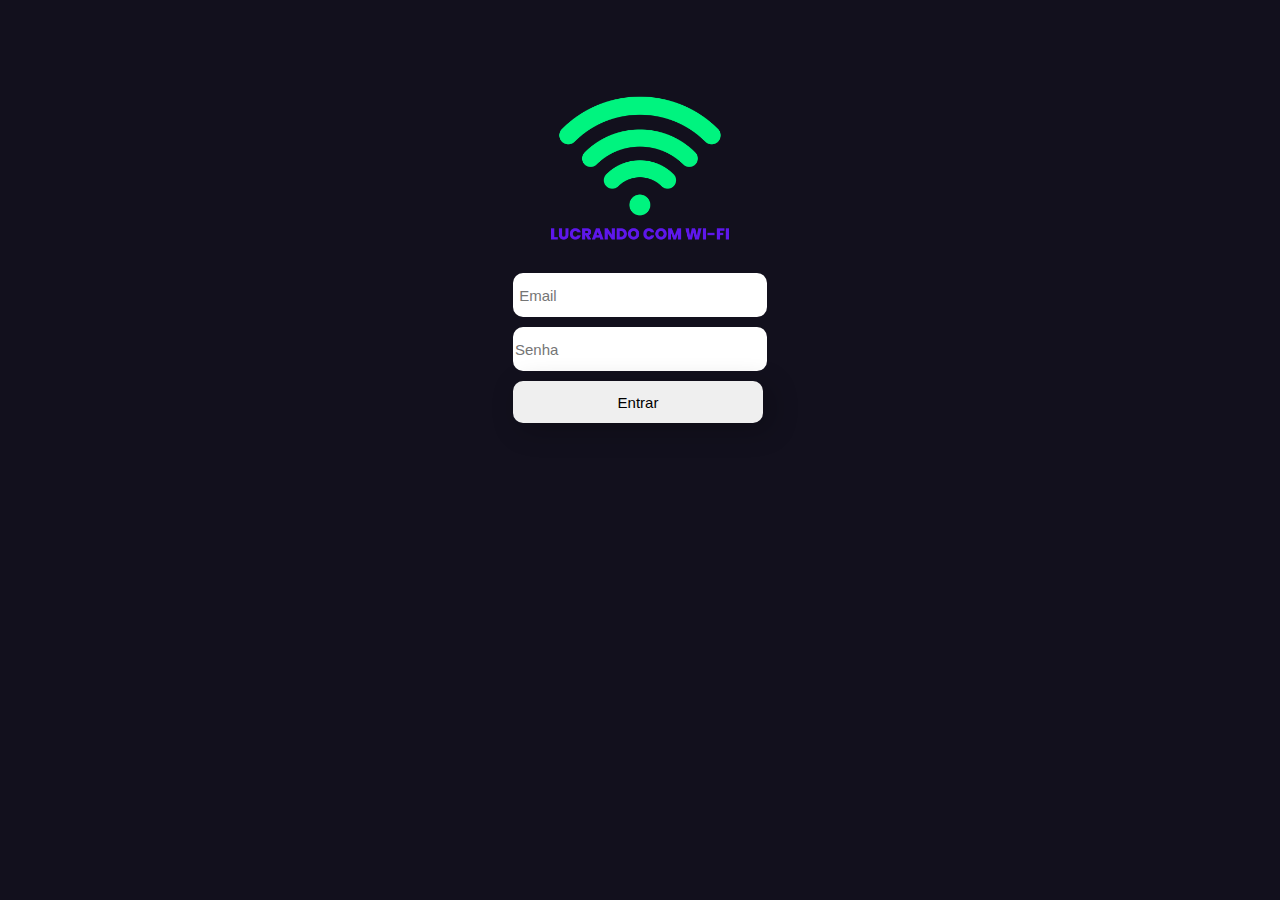
<file: login/index.html>
<!DOCTYPE html>
<html lang="pt-br">
<head>
    <meta charset="UTF-8">
    <meta http-equiv="X-UA-Compatible" content="IE=edge">
    <meta name="viewport" content="width=device-width, initial-scale=1.0">
    <link rel="stylesheet" href="../assets/css/reset.css">
    <link rel="stylesheet" href="login.css">
    
    <title>WIFI APP</title>
</head>
<body>
  <li>
    <div id="hideOnClick" >
        <div class="logo-image" >   <img src="../assets/img/LOGO-APP.png" />   </div>
        <div class="login" >
          
                <input type="text" name="email" placeholder=" Email" >
                <input type="password" name="senha" placeholder="Senha" >
              <a href="../home/home.html">
                  <button  id="entrar" >Entrar</button>
                </a>
           
        </div>
    </div>
  </li>

  
</body>

<script>

var entrar = document.getElementById('entrar');
var showOnClick = document.getElementById('showOnClick');
entrar.addEventListener('click', function() {
    
  if(showOnClick.style.display === 'flex') {
    showOnClick.style.display = 'none';
  } else {
    showOnClick.style.display = 'flex';
  }
});

</script>

</html>
</file>
<file: login/login.css>
#hideOnClick{
    display: flex;
    flex-direction: column;
    align-items: center;
   }
 



.logo-image img{ 
    width: 200px;
    height: auto;
    margin-top: 70px;
}




.login  {
    display: flex;
    flex-direction: column;
}
.login input{
    border: none;
    font-size: 15px;
    width: 250px;
    height: 42px;
    border-radius: 10px;
    margin-bottom: 10px;
}

.login  button{
    border: none;
    font-size: 15px;
    width: 250px;
    height: 42px;
    border-radius: 10px;
    margin-bottom: 10px;
    box-shadow: 7px 6px 28px 1px rgba(0, 0, 0, 0.24);
    cursor: pointer;
    outline: none;
    transition: 0.2s all;

}
.login  button:active{
    transform: scale(0.98);
}
</file>
